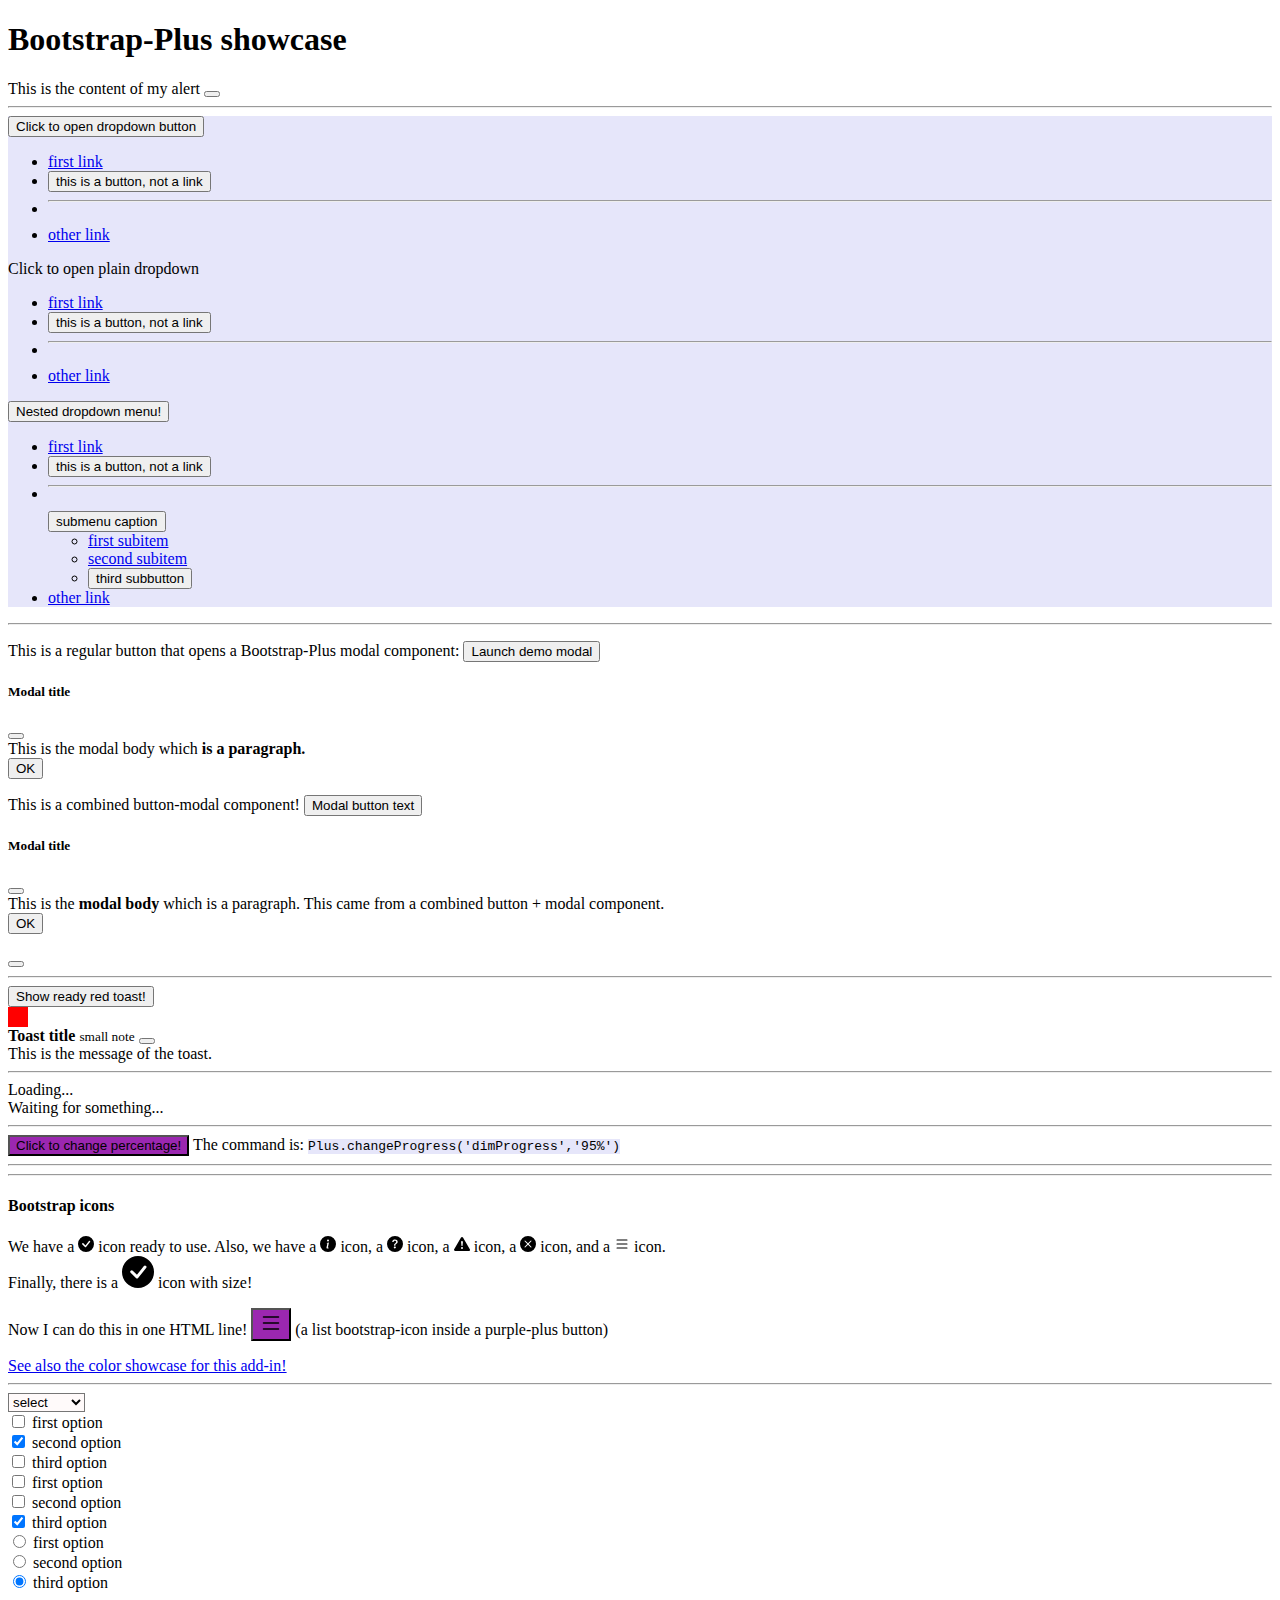
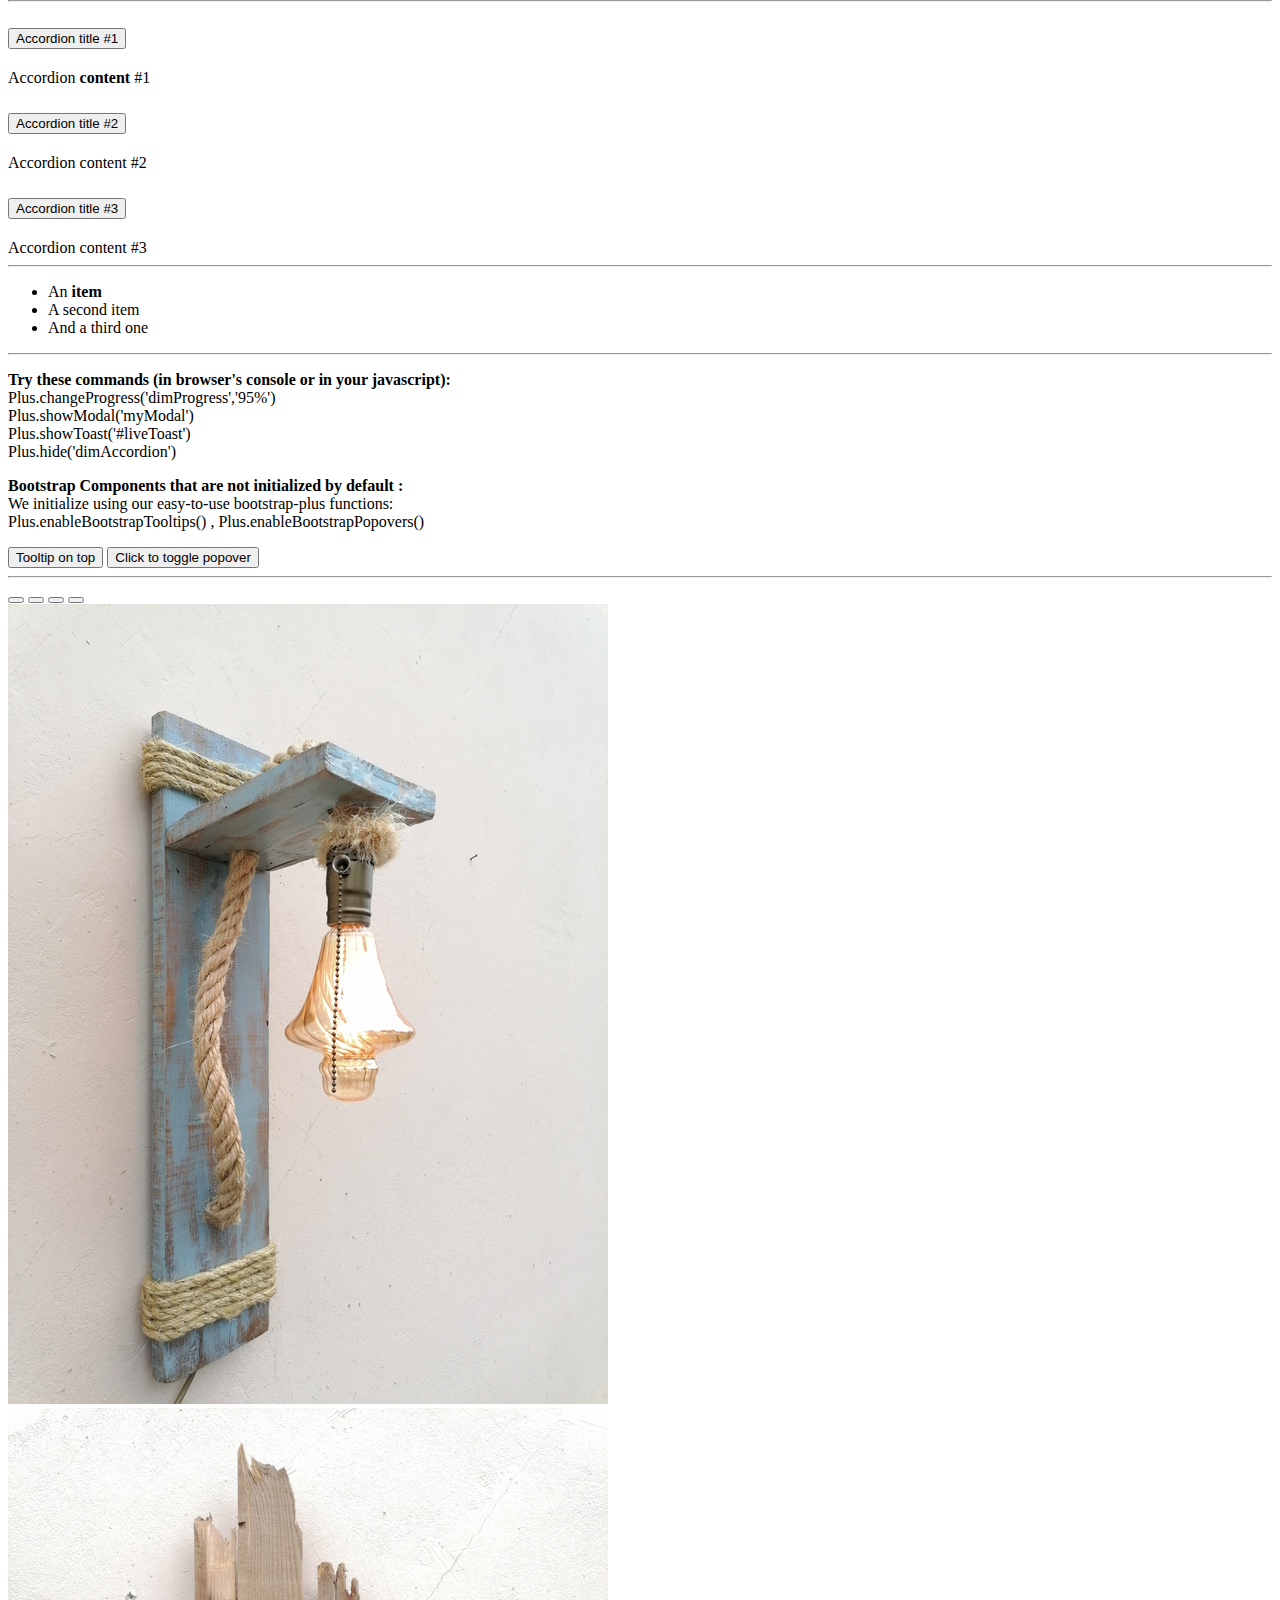
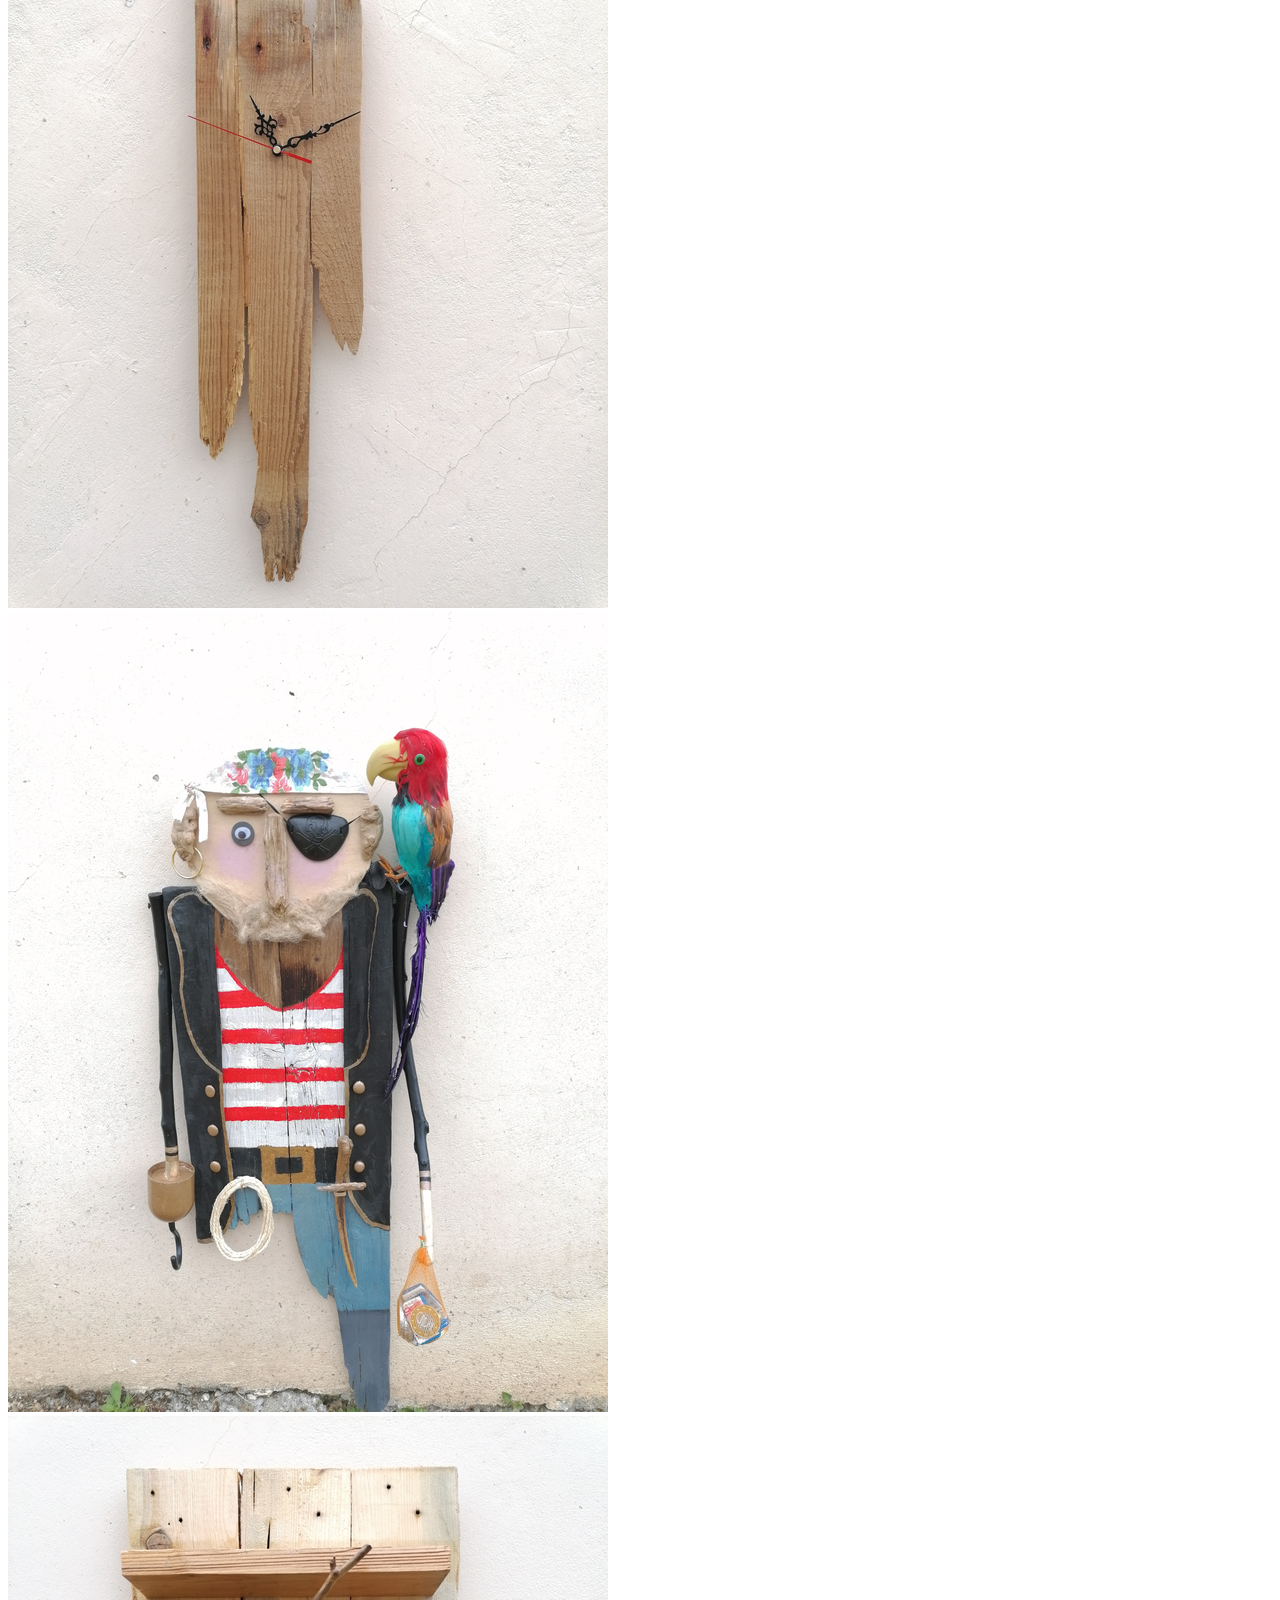
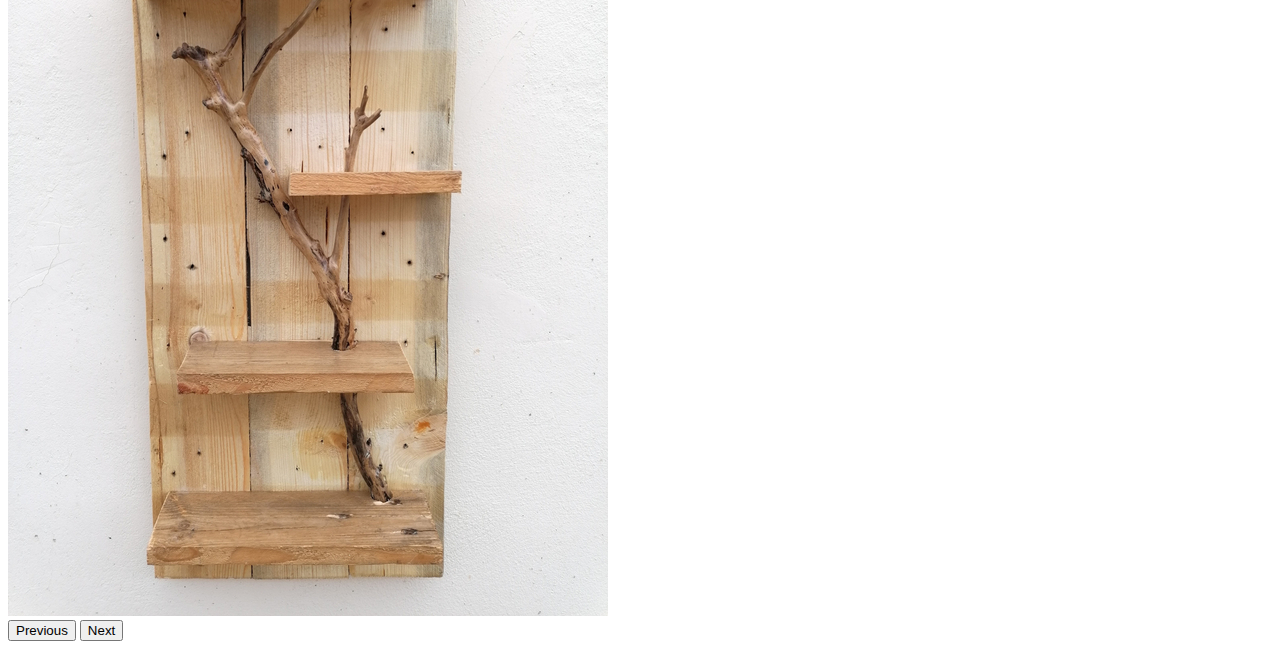
<file: index.html>
<!DOCTYPE html>
<html lang="en">
<head>
    <meta charset="UTF-8">
    <meta http-equiv="X-UA-Compatible" content="IE=edge">
    <meta name="viewport" content="width=device-width, initial-scale=1.0">
    
    <title>Bootstrap Plus</title>
    <link rel="icon" type="image/png" href="bsplus.png" />

    <link href="https://cdn.jsdelivr.net/npm/bootstrap@5.0.2/dist/css/bootstrap.min.css" rel="stylesheet" integrity="sha384-EVSTQN3/azprG1Anm3QDgpJLIm9Nao0Yz1ztcQTwFspd3yD65VohhpuuCOmLASjC" crossorigin="anonymous">
    <link href="dim-plus-colors.css" rel="stylesheet">
    <script defer src="https://cdn.jsdelivr.net/npm/bootstrap@5.0.2/dist/js/bootstrap.bundle.min.js" integrity="sha384-MrcW6ZMFYlzcLA8Nl+NtUVF0sA7MsXsP1UyJoMp4YLEuNSfAP+JcXn/tWtIaxVXM" crossorigin="anonymous"></script>
    <script defer src="dim-bootstrap-plus.js"></script>
    <!-- <script defer src="https://dimvai.github.io/dim-bootstrap-plus/dim-bootstrap-plus.js"></script> -->
    <script defer src="custom-code.js"></script>

</head>
<body class="container p-5">

    <h1>Bootstrap-Plus showcase</h1>


    <bootstrap-alert id="myalert" alert-class="alert-success my-1">This is the content of my alert</bootstrap-alert>

    <hr>
    <div class="bg-lavender">
    <bootstrap-dropdown-button id="mydropdownbuton" btn-class="btn-primary m-1" btn-caption="Click to open dropdown button">
        [
            ['first link','/link1.html'],
            ['this is a button, not a link','(button)','buttonID'],
            ['hr'],
            ['other link','/link3.html']
        ]
    </bootstrap-dropdown-button>
    
    <bootstrap-dropdown id="simpledropdown" class="mx-5 p-2" caption="Click to open plain dropdown" direction-class="dropend">        
        [
            ['first link','/link1.html'],
            ['this is a button, not a link','(button)','buttonID'],
            ['hr'],
            ['other link','/link3.html']
        ]   
</bootstrap-dropdown>


<bootstrap-dropdown-button btn-class="btn-danger m-1" btn-caption="Nested dropdown menu!">
    [
        ['first link','/link1.html'],
        ['this is a button, not a link','(button)','buttonID'],
        ['hr'],
        ['submenu caption','(submenu)',[
            ['first subitem','/page1.html'],
            ['second subitem','/page2.html'],
            ['third subbutton','(button)','buttonID'],
        ]],
        ['other link','/link3.html']
    ]
  </bootstrap-dropdown-button>


    </div>


    <hr>

        <div id="parentexample" class="bg-light p-2">
            <p>This is a regular button that opens a Bootstrap-Plus modal component:
            <button type="button" class="btn btn-info" onclick="Plus.showModal('myModal')">
                Launch demo modal
            </button></p>
            <bootstrap-modal id="myModal">
                ['Modal title','This is the modal body which <b>is a paragraph.</b> ','OK']
            </bootstrap-modal>

            <p>This is a combined button-modal component!
            <bootstrap-modal-button class="d-inline" modal-id="myModalWithButton" btn-class="btn-warning" btn-caption="Modal button text">
                ['Modal title','This is the <b>modal body</b> which is a paragraph. This came from a combined button + modal component. ','OK']
            </bootstrap-modal-button></p>

            <bootstrap-close-button></bootstrap-close-button>
            <!-- <bootstrap-close-button fix="true"></bootstrap-close-button> -->
        </div>
        <hr>

        <button type="button" class="btn btn-danger m-2" onclick="Plus.showToast('#liveToast')">Show ready red toast!</button>
        <bootstrap-toast id="liveToast" color="red">['Toast title','small note','This is the message of the toast.']</bootstrap-toast>
   

        <hr>
        <bootstrap-spinner id="myspinner" color="info" class="m-1">Waiting for something...</bootstrap-spinner>
        <hr>

        <button class="btn btn-purple-plus my-2" onclick="Plus.changeProgress('dimProgress','95%')">Click to change percentage!</button>
        <span>The command is: <code class="bg-lavender">Plus.changeProgress('dimProgress','95%')</code></span>
        <bootstrap-progress id="dimProgress" class="m-1" color="purple-plus" value="25%"></bootstrap-progress>

        <hr><hr>

        <h4>Bootstrap icons</h4>
        <p>We have a <bootstrap-icon>check-circle-fill</bootstrap-icon> icon ready to use. Also, we have a
            <bootstrap-icon>info-circle-fill</bootstrap-icon> icon, a 
            <bootstrap-icon>question-circle-fill</bootstrap-icon> icon, a 
            <bootstrap-icon>exclamation-triangle-fill</bootstrap-icon> icon, a  
            <bootstrap-icon>x-circle-fill</bootstrap-icon> icon, and a 
            <bootstrap-icon>list</bootstrap-icon> icon. 
            <br>Finally, there is a <bootstrap-icon size="2rem">check-circle-fill</bootstrap-icon> icon with size!</p>
            <p>Now I can do this in one HTML line! 
                <button class="btn btn-purple-plus"><bootstrap-icon size="1.5rem">list</bootstrap-icon></button>
                (a list bootstrap-icon inside a purple-plus button)
            </p>
            
        <a href="color-showcase.html">See also the color showcase for this add-in!</a>

        <hr>
        
        <bootstrap-select id="myselect" class="my-1 bg-snow">[['0','select'],['1','good'],['2','mediocre'],['3','bad']]</bootstrap-select>

        <div class="row mx-5 my-1">
            <bootstrap-switch class="col" id="myswitch">
                [['ids1','1','first option'],['ids2','2','second option','checked'],['ids3','3','third option']]
            </bootstrap-switch>
            <bootstrap-check class="col" id="mycheck">
                [['idc1','1','first option'],['idc2','2','second option'],['idc3','3','third option', 'checked']]
            </bootstrap-check>
            <bootstrap-radio class="col" radio-name="myradio" id="myradio">
                [['idr1','1','first option'],['idr2','2','second option'],['idr3','3','third option', 'checked']]
            </bootstrap-radio>
        </div>


        <hr>

        <bootstrap-accordion id="dimAccordion" class="m-1">
            [['Accordion title #1','Accordion <b>content</b> #1'],['Accordion title #2','Accordion content #2'],['Accordion title #3','Accordion content #3']]
        </bootstrap-accordion>


        <hr>

        <bootstrap-list id="listtest" class="m-1">['An <b>item</b>','A second item','And a third one']</bootstrap-list>

        <hr>

        <div class="p-2" id="justSimpleBootstrap">
        <p><strong>Try these commands (in browser's console or in your javascript):</strong>
        <br> Plus.changeProgress('dimProgress','95%')
        <br> Plus.showModal('myModal')
        <br> Plus.showToast('#liveToast')
        <br> Plus.hide('dimAccordion')
        </p>



        <p><strong>Bootstrap Components that are not initialized by default :</strong>
        <br>We initialize using our easy-to-use bootstrap-plus functions:
        <br>Plus.enableBootstrapTooltips() , Plus.enableBootstrapPopovers()</p>
        <button type="button" class="btn btn-secondary" data-bs-toggle="tooltip" data-bs-placement="top" title="Tooltip on top">
            Tooltip on top
        </button>
        <button type="button" class="btn btn-success" data-bs-toggle="popover" data-bs-placement="top" title="Popover title" data-bs-content="And here's some amazing content. It's very engaging. Right?">Click to toggle popover</button>
        </div>
        <hr>


        <bootstrap-carousel id="myCarousel" class="w-50">
                [
                    ['images/img1.jpeg','first image'],
                    ['images/img2.jpeg','second image'],
                    ['images/img3.jpeg','third image'],
                    ['images/img4.jpeg','forth image'],
                ]
        </bootstrap-carousel>
   
</body>
</html>
</file>
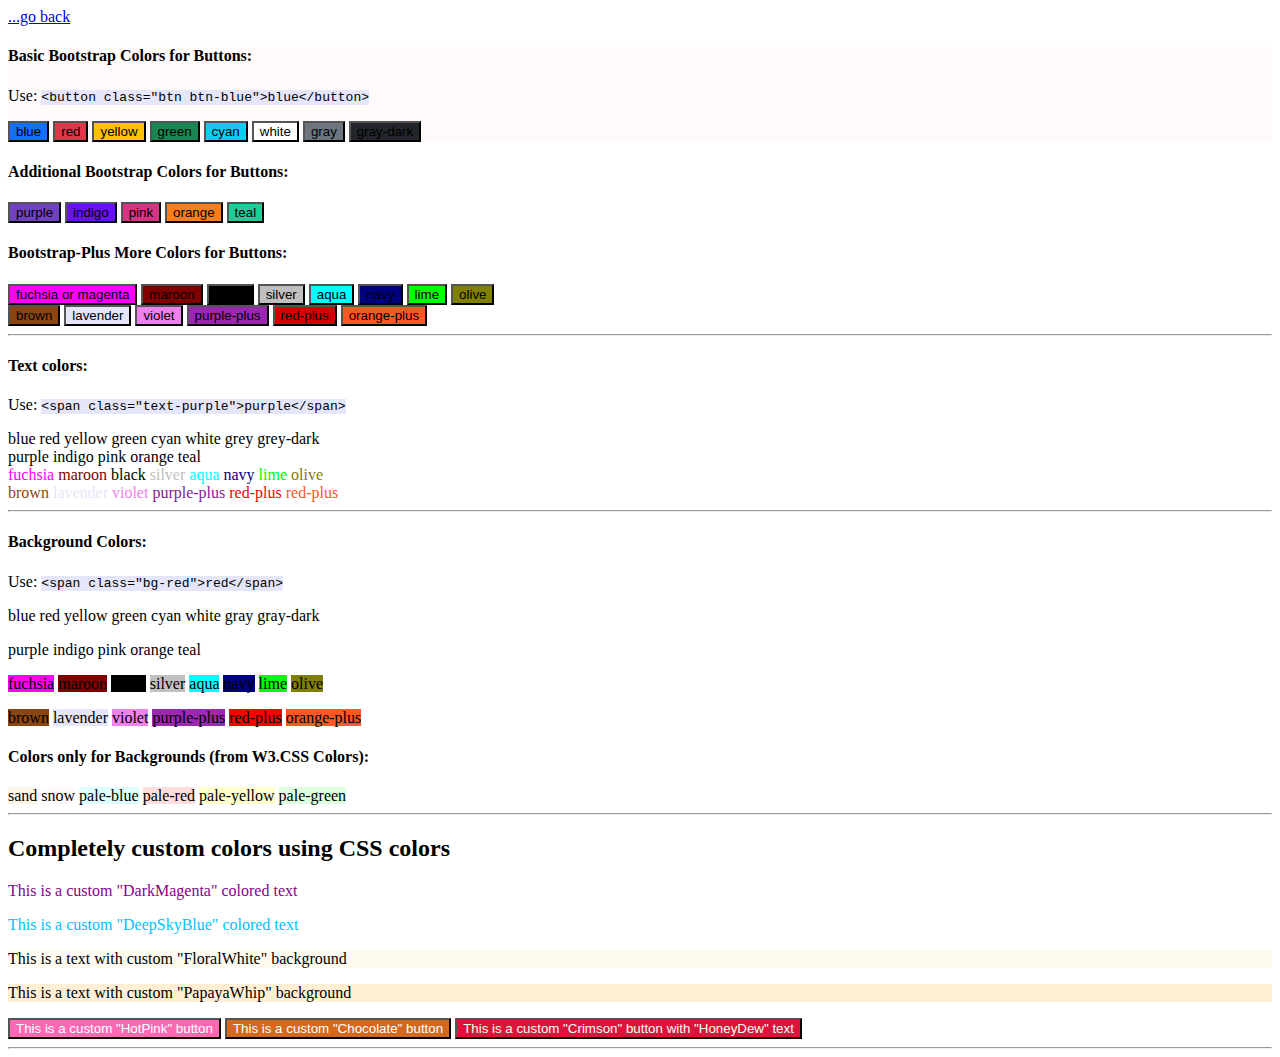
<file: color-showcase.html>
<!DOCTYPE html>
<html lang="en">
<head>
    <meta charset="UTF-8">
    <meta http-equiv="X-UA-Compatible" content="IE=edge">
    <meta name="viewport" content="width=device-width, initial-scale=1.0">
    
    <title>Bootstrap Plus</title>
    <link rel="icon" type="image/png" href="bsplus.png" />

    <link href="https://cdn.jsdelivr.net/npm/bootstrap@5.0.2/dist/css/bootstrap.min.css" rel="stylesheet" integrity="sha384-EVSTQN3/azprG1Anm3QDgpJLIm9Nao0Yz1ztcQTwFspd3yD65VohhpuuCOmLASjC" crossorigin="anonymous">
    <link href="dim-plus-colors.css" rel="stylesheet">
    <script defer src="https://cdn.jsdelivr.net/npm/bootstrap@5.0.2/dist/js/bootstrap.bundle.min.js" integrity="sha384-MrcW6ZMFYlzcLA8Nl+NtUVF0sA7MsXsP1UyJoMp4YLEuNSfAP+JcXn/tWtIaxVXM" crossorigin="anonymous"></script>
    <script defer src="dim-bootstrap-plus.js"></script>
    <script defer src="custom-code.js"></script>

</head>
<body class="container p-4">

    <a href="index.html">...go back</a>

    <div class="m-2 p-2 bg-snow">
        <h4>Basic Bootstrap Colors for Buttons:</h4>
        <p>Use: <code class="bg-lavender">&lt;button class="btn btn-blue"&gt;blue&lt;/button&gt;</code></p>   
        <button class="btn btn-blue">blue</button>
        <button class="btn btn-red">red</button>
        <button class="btn btn-yellow">yellow</button>
        <button class="btn btn-green">green</button>
        <button class="btn btn-cyan">cyan</button>
        <button class="btn btn-white">white</button>
        <button class="btn btn-gray">gray</button>
        <button class="btn btn-gray-dark">gray-dark</button>
    </div>
    <div class="m-2 p-2 bg-light">
        <h4>Additional Bootstrap Colors for Buttons: </h4>
        <button class="btn btn-purple">purple</button>
        <button class="btn btn-indigo">indigo</button>
        <button class="btn btn-pink">pink</button>
        <button class="btn btn-orange">orange</button>
        <button class="btn btn-teal">teal</button>

        <h4 class="mt-1">Bootstrap-Plus More Colors for Buttons: </h4>
        <button class="btn btn-fuchsia">fuchsia or magenta</button>
        <button class="btn btn-maroon">maroon</button>
        <button class="btn btn-black">black</button>
        <button class="btn btn-silver">silver</button>
        <button class="btn btn-aqua">aqua</button>
        <button class="btn btn-navy">navy</button>
        <button class="btn btn-lime">lime</button>
        <button class="btn btn-olive">olive</button>
        <br class="">
        <button class="btn btn-brown m-1">brown</button>
        <button class="btn btn-lavender">lavender</button>
        <button class="btn btn-violet">violet</button>
        <button class="btn btn-purple-plus">purple-plus</button>
        <button class="btn btn-red-plus">red-plus</button>
        <button class="btn btn-orange-plus">orange-plus</button>
    </div>

    <hr>

    <div class="m-2 p-2">
        <h4>Text colors:</h4>
        <p> Use: <code class="bg-lavender">&lt;span class="text-purple"&gt;purple&lt;/span&gt; </code></p>
        <div class="bg-light">
            <span class="text-blue">blue</span>
            <span class="text-red">red</span>
            <span class="text-yellow">yellow</span>
            <span class="text-green">green</span>
            <span class="text-cyan">cyan</span>
            <span class="text-white">white</span>
            <span class="text-grey">grey</span>
            <span class="text-grey-dark">grey-dark</span>
        </div>
        <span class="text-purple">purple</span>
        <span class="text-indigo">indigo</span>
        <span class="text-pink">pink</span>
        <span class="text-orange">orange</span>
        <span class="text-teal">teal</span>
        <br>
        <span class="text-fuchsia">fuchsia</span>
        <span class="text-maroon">maroon</span>
        <span class="text-black">black</span>
        <span class="text-silver">silver</span>
        <span class="text-aqua">aqua</span>
        <span class="text-navy">navy</span>
        <span class="text-lime">lime</span>
        <span class="text-olive">olive</span>
        <br>
        <span class="text-brown">brown</span>
        <span class="text-lavender">lavender</span>
        <span class="text-violet">violet</span>
        <span class="text-purple-plus">purple-plus</span>
        <span class="text-red-plus">red-plus</span>
        <span class="text-orange-plus">red-plus</span>
    </div>

    <hr>


    <div class="m-2 p-2">
        <h4 class="mb-3">Background Colors:</h4>
        <p>Use: <code class="bg-lavender">&lt;span class="bg-red"&gt;red&lt;/span&gt; </code></p>
        <span class="bg-blue p-2 text-light">blue</span>
        <span class="bg-red p-2">red</span>
        <span class="bg-yellow p-2">yellow</span>
        <span class="bg-green p-2 text-light">green</span>
        <span class="bg-cyan p-2">cyan</span>
        <span class="bg-white p-2">white</span>
        <span class="bg-gray p-2">gray</span>
        <span class="bg-gray-dark p-2 text-light">gray-dark</span>
        <p></p>
        <span class="bg-purple p-2 text-light">purple</span>
        <span class="bg-indigo p-2 text-light">indigo</span>
        <span class="bg-pink p-2">pink</span>
        <span class="bg-orange p-2">orange</span>
        <span class="bg-teal p-2">teal</span>
        <p></p>
        <span class="bg-fuchsia p-2">fuchsia</span>
        <span class="bg-maroon p-2 text-light">maroon</span>
        <span class="bg-black p-2 text-light">black</span>
        <span class="bg-silver p-2">silver</span>
        <span class="bg-aqua p-2">aqua</span>
        <span class="bg-navy p-2 text-light">navy</span>
        <span class="bg-lime p-2">lime</span>
        <span class="bg-olive p-2">olive</span>
        <p></p>
        <span class="bg-brown p-2 text-light">brown</span>
        <span class="bg-lavender p-2">lavender</span>
        <span class="bg-violet p-2">violet</span>
        <span class="bg-purple-plus p-2 text-light">purple-plus</span>
        <span class="bg-red-plus p-2 text-light">red-plus</span>
        <span class="bg-orange-plus p-2 text-light">orange-plus</span>
        <h4 class="my-3">Colors only for Backgrounds (from W3.CSS Colors):</h4>
        <span class="bg-sand p-2">sand</span>
        <span class="bg-snow p-2">snow</span>
        <span class="bg-pale-blue p-2">pale-blue</span>
        <span class="bg-pale-red p-2">pale-red</span>
        <span class="bg-pale-yellow p-2">pale-yellow</span>
        <span class="bg-pale-green p-2">pale-green</span></div>
    <hr>

    <h2>Completely custom colors using CSS colors</h2>
    <p data-plus-color="DarkMagenta">This is a custom "DarkMagenta" colored text</p>
    <p data-plus-color="DeepSkyBlue">This is a custom "DeepSkyBlue" colored text</p>
    <p data-plus-background="FloralWhite">This is a text with custom "FloralWhite" background</p>
    <p data-plus-background="PapayaWhip">This is a text with custom "PapayaWhip" background</p>
    <button class="btn" data-plus-btn="HotPink" >This is a custom "HotPink" button</button>
    <button class="btn" data-plus-btn="Chocolate" >This is a custom "Chocolate" button</button>
    <button class="btn" data-plus-btn="Crimson" data-plus-color="HoneyDew">This is a custom "Crimson" button with "HoneyDew" text</button>

    <hr>



</body>
</html>
</file>
<file: dim-plus-colors.css>
/*************************  btn  ****************************/

.btn-purple{
    background-color: hsl(261, 51%, 51%);
    color: var(--bs-light);
}
.btn-purple:hover{
    background-color: hsl(261, 51%, 40%);
    color: var(--bs-light);
}
.btn-indigo{
    background-color: hsl(263, 90%, 51%);
    color: var(--bs-light);
}
.btn-indigo:hover{
    background-color: hsl(263, 90%, 40%);
    color: var(--bs-light);
}
.btn-pink{
    background-color: hsl(330, 67%, 52%);
    color: var(--bs-light);
}
.btn-pink:hover{
    background-color: hsl(330, 67%, 43%);
    color: var(--bs-light);
}
.btn-orange{
    background-color: hsl(27, 98%, 54%);
    color: var(--bs-grey-dark);
}
.btn-orange:hover{
    background-color: hsl(27, 98%, 44%);
    color: var(--bs-dark);
}
.btn-teal{
    background-color: hsl(162, 73%, 46%);
    color: var(--bs-light);
}
.btn-teal:hover{
    background-color: hsl(162, 73%, 39%);
    color: var(--bs-light);
}

.btn-blue{
    background-color: hsl(216, 98%, 53%);
    color: var(--bs-light);
}
.btn-blue:hover{
    background-color: hsl(216, 98%, 42%);
    color: var(--bs-light);
}
.btn-red{
    background-color: hsl(354, 70%, 54%);
    color: var(--bs-light);
}
.btn-red:hover{
    background-color: hsl(354, 70%, 45%);
    color: var(--bs-light);
}
.btn-yellow{
    background-color: hsl(45, 100%, 51%);
    color: var(--bs-dark);
}
.btn-yellow:hover{
    background-color: hsl(45, 100%, 61%);
    color: var(--bs-dark);
}
.btn-green{
    background-color: hsl(152, 69%, 31%);
    color: var(--bs-light);
}
.btn-green:hover{
    background-color: hsl(152, 69%, 27%) ;
    color: var(--bs-light);
}
.btn-cyan{
    background-color: hsl(190, 90%, 50%);
    color: var(--bs-dark);
}
.btn-cyan:hover{
    background-color: hsl(190, 88%, 61%);
    color: var(--bs-dark);
}
.btn-white{
    background-color: hsl(0, 0%, 100%);
    color: var(--bs-dark);
}
.btn-white:hover{
    background-color: hsl(0, 0%, 90%);
    color: var(--bs-dark);
}
.btn-gray, .btn-grey{
    background-color: hsl(208, 7%, 46%);
    color: var(--bs-light);
}
.btn-gray:hover, .btn-grey:hover{
    background-color: hsl(208, 7%, 36%);
    color: var(--bs-light);
}
.btn-gray-dark, .btn-grey-dark{
    background-color: hsl(210, 11%, 15%);
    color: var(--bs-light);
}
.btn-gray-dark:hover, .btn-grey-dark:hover{
    background-color: hsl(210, 11%, 05%);
    color: var(--bs-light);
}

.btn-magenta, .btn-fuchsia{
    background-color: hsl(300, 100%, 50%);
    color: var(--bs-light);
}
.btn-magenta:hover, .btn-fuchsia:hover{
    background-color: hsl(300, 100%, 43%);
    color: var(--bs-light);
}
.btn-maroon{
    background-color: hsl(0, 100%, 25%);
    color: var(--bs-light);
}
.btn-maroon:hover{
    background-color: hsl(0, 100%, 19%);
    color: var(--bs-light);
}
.btn-black{
    background-color: hsl(0, 0%, 0%);
    color: var(--bs-light);
}
.btn-black:hover{
    background-color: hsl(0, 0%, 13%);
    color: var(--bs-light);
}
.btn-silver{
    background-color: hsl(0, 0%, 75%);
    color: var(--bs-dark);
}
.btn-silver:hover{
    background-color: hsl(0, 0%, 80%);
    color: var(--bs-dark);
}
.btn-aqua{
    background-color: hsl(180, 100%, 50%);
    color: var(--bs-dark);
}
.btn-aqua:hover{
    background-color: hsl(180, 100%, 45%);
    color: var(--bs-dark);
}
.btn-navy{
    background-color: hsl(240, 100%, 25%);
    color: var(--bs-light);
}
.btn-navy:hover{
    background-color: hsl(240, 100%, 41%);
    color: var(--bs-light);
}
.btn-lime{
    background-color: hsl(120, 100%, 50%);
    color: var(--bs-dark);
}
.btn-lime:hover{
    background-color: hsl(120, 100%, 46%);
    color: var(--bs-dark);
}
.btn-olive{
    background-color: hsl(60, 100%, 25%);
    color: var(--bs-light);
}
.btn-olive:hover{
    background-color: hsl(60, 100%, 20%);
    color: var(--bs-light);
}
.btn-brown{
    background-color: hsl(25, 76%, 31%);
    color: var(--bs-light);
}
.btn-brown:hover{
    background-color: hsl(25, 76%, 23%) ;
    color: var(--bs-light);
}
.btn-lavender{
    background-color: hsl(240, 67%, 94%);
    color: var(--bs-dark);
}
.btn-lavender:hover{
    background-color: hsl(240, 67%, 91%);
    color: var(--bs-dark);
}
.btn-violet{
    background-color: hsl(300, 76%, 72%);
    color: var(--bs-dark);
}
.btn-violet:hover{
    background-color: hsl(300, 76%, 64%);
    color: var(--bs-dark);
}
.btn-purple-plus{
    background-color: hsl(291, 64%, 42%);
    color: var(--bs-light);
}
.btn-purple-plus:hover{
    background-color: hsl(291, 64%, 36%);
    color: var(--bs-light);
}
.btn-red-plus{
    background-color: hsl(0, 100%, 42%);
    color: var(--bs-light);
}
.btn-red-plus:hover{
    background-color: hsl(4, 90%, 52%);
    color: var(--bs-light);
}
.btn-orange-plus{
    background-color: hsl(14, 100%, 57%);
    color: var(--bs-light);
}
.btn-orange-plus:hover{
    background-color: hsl(16, 100%, 47%);
    color: var(--bs-light);
}
/*************************  text  ****************************/

.text-purple{
    color: var(--bs-purple);
}
.text-indigo{
    color: var(--bs-indigo);
}
.text-pink{
    color: var(--bs-pink);
}
.text-orange{
    color: var(--bs-orange);
}
.text-teal{
    color: var(--bs-teal);
}

.text-blue{
    color: var(--bs-blue);
}
.text-red{
    color: var(--bs-red);
}
.text-yellow{
    color: var(--bs-yellow);
}
.text-green{
    color: var(--bs-green);
}
.text-cyan{
    color: var(--bs-cyan);
}
.text-white{
    color: var(--bs-white);
}
.text-gray, .text-grey{
    color: var(--bs-gray);
}
.text-gray-dark, .text-grey-dark{
    color: var(--bs-gray-dark);
}

.text-magenta, .text-fuchsia{
    color: magenta;
}
.text-maroon{
    color: maroon;
}
.text-black{
    color: black;
}
.text-silver{
    color: silver;
}
.text-aqua{
    color: aqua;
}
.text-navy{
    color: navy;
}
.text-lime{
    color: lime;
}
.text-olive{
    color: olive;
}
.text-brown{
    color: SaddleBrown;
}
.text-lavender{
    color: lavender;
}
.text-violet{
    color: violet;
}
.text-purple-plus{
    color: hsl(291, 64%, 36%);
}
.text-red-plus{
    color: red;
}
.text-orange-plus{
    color: hsl(14, 100%, 57%);
}

/*************************  bg  ****************************/

.bg-indigo{
    background-color: var(--bs-indigo);
}
.bg-purple{
    background-color: var(--bs-purple);
}
.bg-pink{
    background-color: var(--bs-pink);
}
.bg-orange{
    background-color: var(--bs-orange);
}
.bg-teal{
    background-color: var(--bs-teal);
}

.bg-blue{
    background-color: var(--bs-blue);
}
.bg-red{
    background-color: var(--bs-red);
}
.bg-yellow{
    background-color: var(--bs-yellow);
}
.bg-green{
    background-color: var(--bs-green);
}
.bg-cyan{
    background-color: var(--bs-cyan);
}
.bg-white{
    background-color: var(--bs-white);
}
.bg-gray, .bg-grey{
    background-color: var(--bs-gray);
}
.bg-gray-dark, bg-grey-dark{
    background-color: var(--bs-gray-dark);
}

.bg-magenta, .bg-fuchsia{
    background-color: magenta;
}
.bg-maroon{
    background-color: maroon;
}
.bg-black{
    background-color: black;
}
.bg-silver{
    background-color: silver;
}
.bg-aqua{
    background-color: aqua;
}
.bg-navy{
    background-color: navy;
}
.bg-lime{
    background-color: lime;
}
.bg-olive{
    background-color: olive;
}

.bg-brown{
    background-color: SaddleBrown ;
}
.bg-lavender{
    background-color: lavender;
}
.bg-violet{
    background-color:violet;
}
.bg-purple-plus{
    background-color: #9c27b0;
}
.bg-red-plus{
    background-color: red;
}
.bg-orange-plus{
    background-color: hsl(14, 100%, 57%);
}

.bg-sand{
    background-color: #fdf5e6;
}
.bg-snow{
    background-color: snow;
}
.bg-pale-blue{
    background-color: #ddffff;
}
.bg-pale-red{
    background-color: #ffdddd;
}
.bg-pale-yellow{
    background-color:#ffffcc;
}
.bg-pale-green{
    background-color: #ddffdd;
}
</file>
